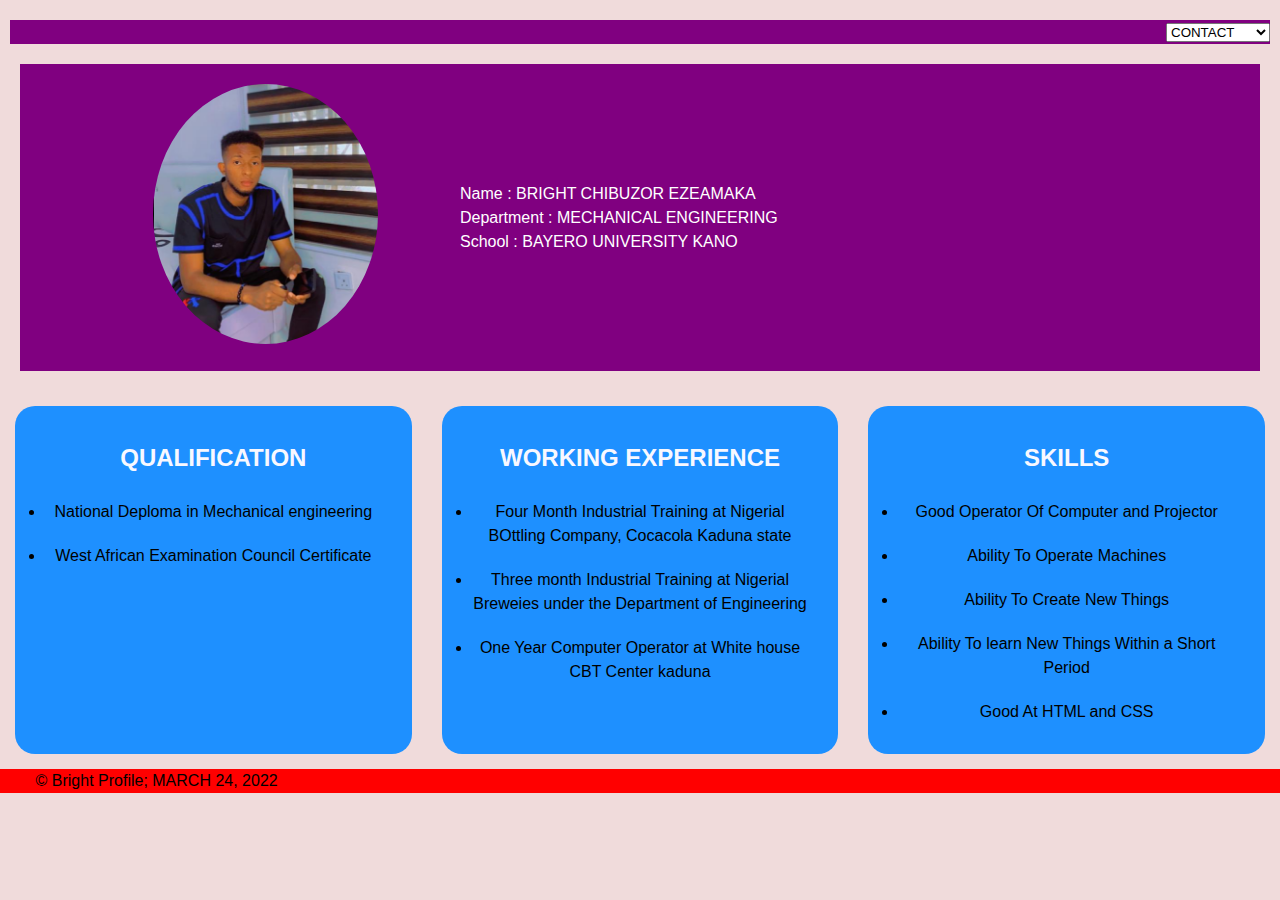
<file: index.html>
<!DOCTYPE html>
<html lang="en">
<head>
    <meta charset="UTF-8">
    <meta http-equiv="X-UA-Compatible" content="IE=edge">
    <meta name="viewport" content="width=device-width, initial-scale=1.0">
    <title>Bright Profile</title>
    <link rel="icon" href="images/brain-modified (1).png">
    <link rel="stylesheet" href="index.css">
</head>
<body>
    <nav>
       <select name="number" id="">
           <option value="number">CONTACT</option>
           <option value="">09090214991</option>
       </select>
      
    </nav>
    
   <div class="main">
       <div class="photo"><img src="images/chiboy.png" alt=""></div>
       <div class="box">Name : BRIGHT CHIBUZOR EZEAMAKA <br>
        Department : MECHANICAL ENGINEERING <br>
           School : BAYERO UNIVERSITY KANO <br>
       </div>
   </div> 
   
       <div class="table">
      <div class="item">
           <h3>QUALIFICATION</h3>
       
           <li>National Deploma in Mechanical engineering</li>
           <li>West African Examination Council Certificate  </li>
       
    </div>
    <div class="item">
        <h3>WORKING EXPERIENCE</h3>
        <li>Four Month Industrial Training at Nigerial BOttling Company, Cocacola Kaduna state</li>
        <li>Three month Industrial Training at Nigerial Breweies under the Department of Engineering</li>
        <li>One Year Computer Operator at White house CBT Center kaduna </li>
    </div>
    <div class="item" >
        <h3>SKILLS</h3>
        <li>Good Operator Of Computer and Projector</li>
        <li>Ability To Operate Machines</li>
        <li>Ability To Create New Things</li>
      <li>Ability To learn New Things Within a Short Period</li>
        <li>Good At HTML and CSS</li>
    </div>
    </div>
   </main>
   <footer>
     &nbsp; &nbsp;  &nbsp;  &nbsp;   &copy; Bright Profile; MARCH 24, 2022
   </footer>
</body>
</html>
</file>
<file: index.css>
body{
    margin: 0px;
    font-family: sans-serif;
    line-height: 1.5;
    background-color: rgb(240, 219, 219);
}
nav{
    background-color: purple;
    color: white;
    text-align: right;
    margin: 20px 10px ;
}

.photo{
    width: 250px;
    text-align: center;
    padding: 20px ;
}

img {
    width: 90%;
    border-radius: 50%;
}

.main {
    background-color: purple;
    color: #fff;
    margin: 20px;
    display: flex;  
    align-items: center;
    padding-left:100px ;
}



.item{
    background: dodgerblue;
    width: 60%;
    margin: 15px;
    text-align: center;
    padding: 10px;
    border-radius: 20px;
    

}

h3{
    color: ghostwhite;
    font-size: 1.5rem;
}

footer {
    background-color: red;
   
}

li {
    margin: 20px;
}


.box{
    margin: 50px;
    line-height: 1.5;
}

.table {
    display: flex;

    
}


@media (max-width:820px) {
      .table{
          width: 100%;
          flex-direction: column;
          justify-content: center;
          padding-top: 5px;
          
          
      }
       
      .item{
         margin: 10px auto;
      }
      
      
    .main{
        margin: 20px;
    align-items: center;
    padding-left:20px ;
    }

    img{
        width: 100%;
    }

    .box{
        margin: 50px 20px;
    }
}
</file>
